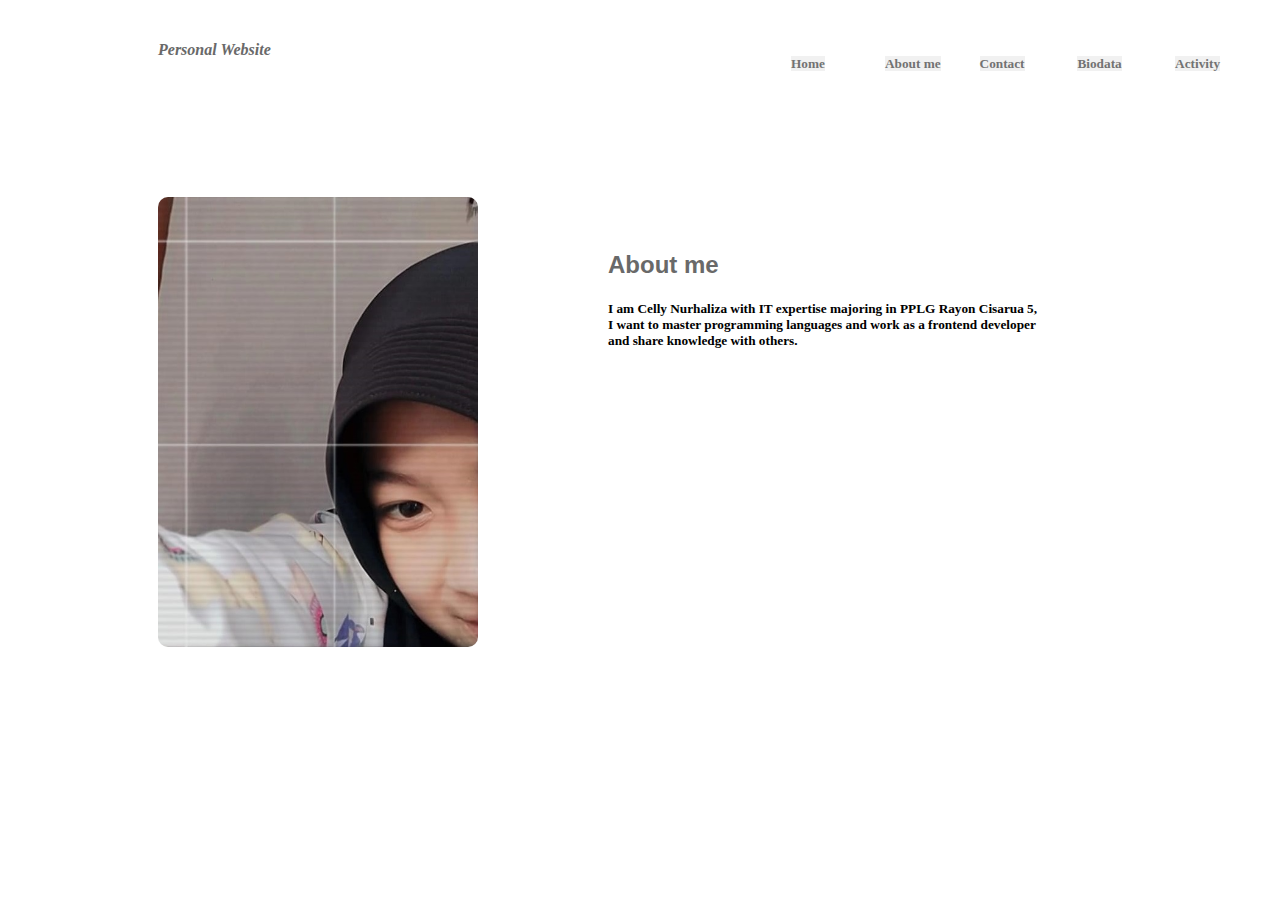
<file: about.html>
<!DOCTYPE html>
<html lang="en">
<head>
    <meta charset="UTF-8">
    <meta http-equiv="X-UA-Compatible" content="IE=edge">
    <meta name="viewport" content="width=device-width, initial-scale=1.0">
    <link href="https://cdn.jsdelivr.net/npm/bootstrap@5.0.2/dist/css/bootstrap.min.css" rel="stylesheet" integrity="sha384-EVSTQN3/azprG1Anm3QDgpJLIm9Nao0Yz1ztcQTwFspd3yD65VohhpuuCOmLASjC" crossorigin="anonymous">
    <link rel="stylesheet" href="https://cdnjs.cloudflare.com/ajax/libs/font-awesome/6.2.0/css/all.min.css" integrity="sha512-xh6O/CkQoPOWDdYTDqeRdPCVd1SpvCA9XXcUnZS2FmJNp1coAFzvtCN9BmamE+4aHK8yyUHUSCcJHgXloTyT2A==" crossorigin="anonymous" referrerpolicy="no-referrer" />
    <title>Halaman</title>
    <link rel="stylesheet" href="style.css">
</head>
<body>
    <div class="halaman1">
        <h4 class="nama_nav"><i>Personal Website</i></h4>
        <div class="navbar">
            <table class="nav">
                <tr>
                    <td><h5><a href="index.html" class="nv1">Home</a></h5></td>
                    <td><h5><a href="#" class="nv2">About me</a></h5></td>
                    <td><h5><a href="contact.html" class="nv3">Contact</a></h5></td>
                    <td><h5><a href="biodata.html" class="nv4">Biodata</a></h5></td>
                    <td><h5><a href="activity.html" class="nv5">Activity</a></h5></td>
                </tr>
            </table>
        </div>
        <div class="halaman2">
            <img class="foto2" src="WhatsApp Image 2022-11-12 at 18.56.16 (1).jpeg" alt="">
            <h2 class="about">About me</h2>
            <p><h5 class="about1">I am Celly Nurhaliza with IT expertise majoring in PPLG Rayon Cisarua 5, <br> I want to master programming languages ​​and work as a frontend developer <br> and share knowledge with others.</h5></p>
        </div>
    </div>
</body>
</html>
</file>
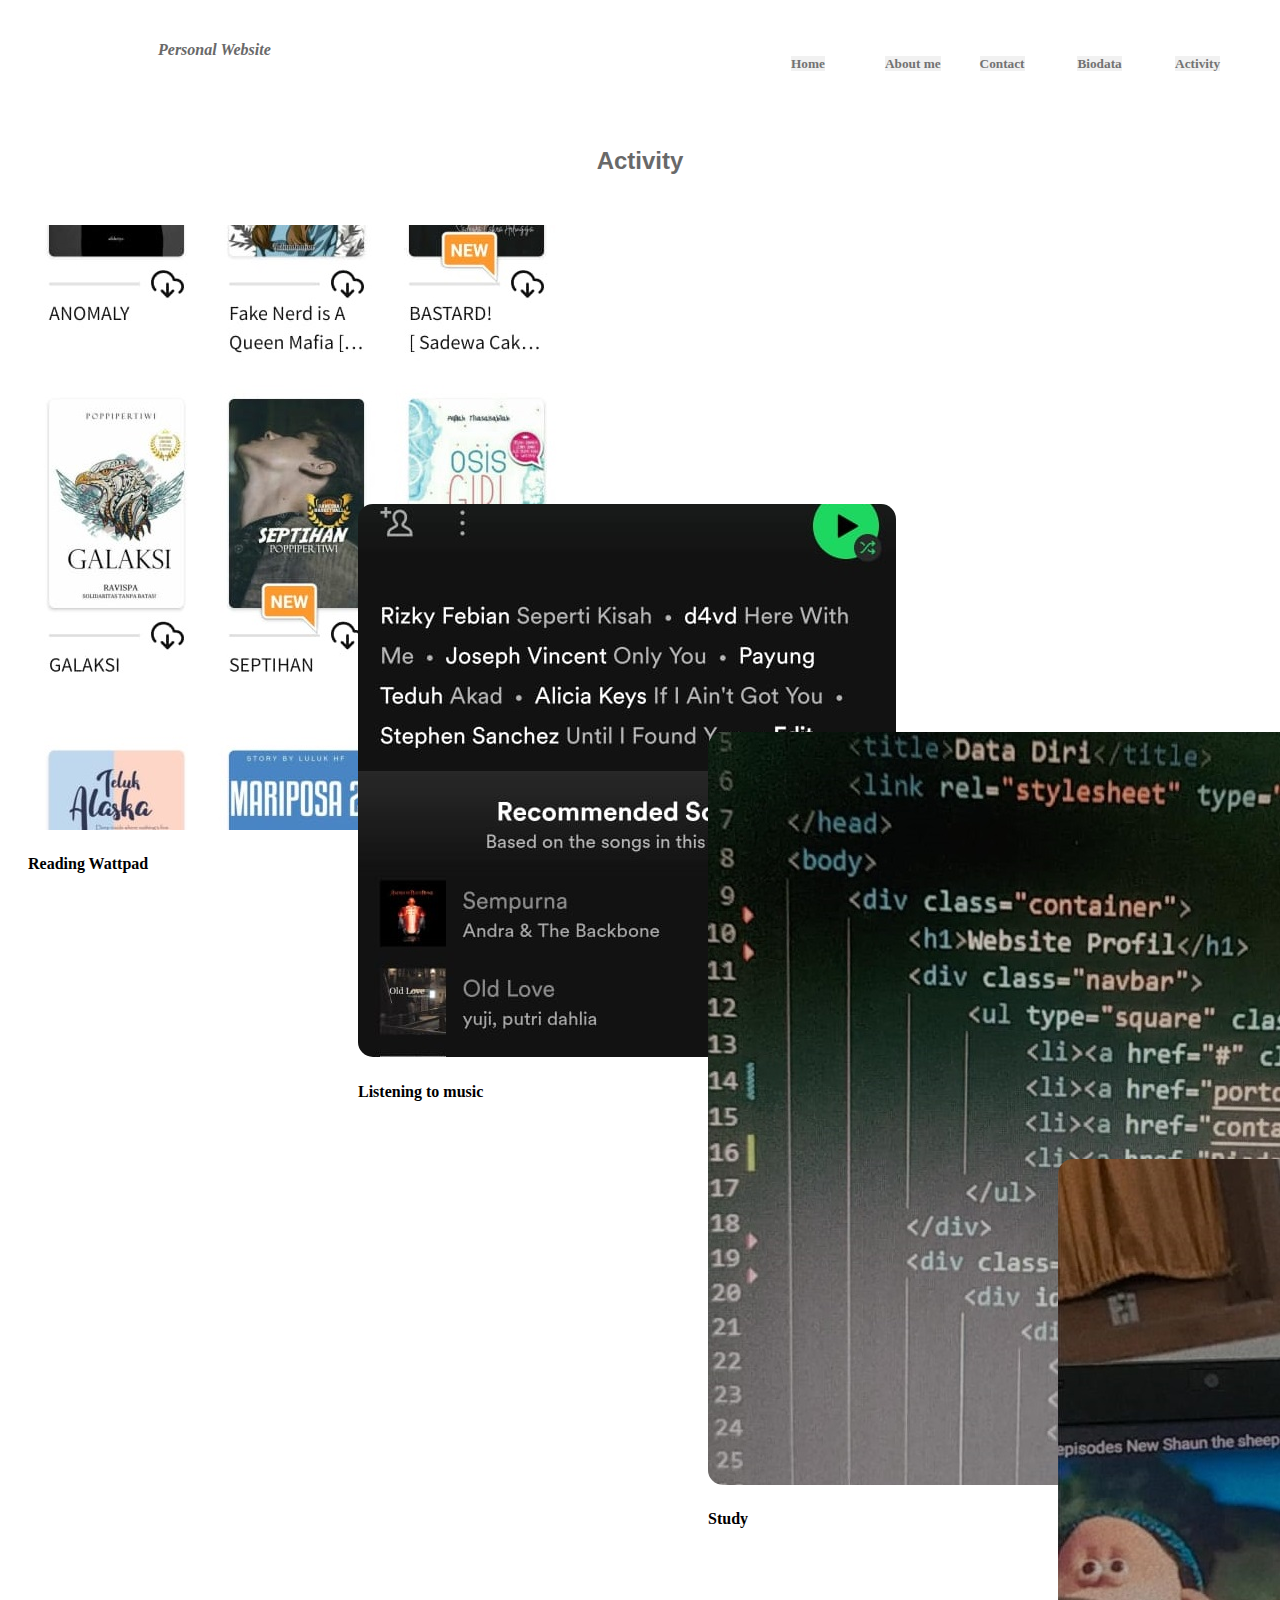
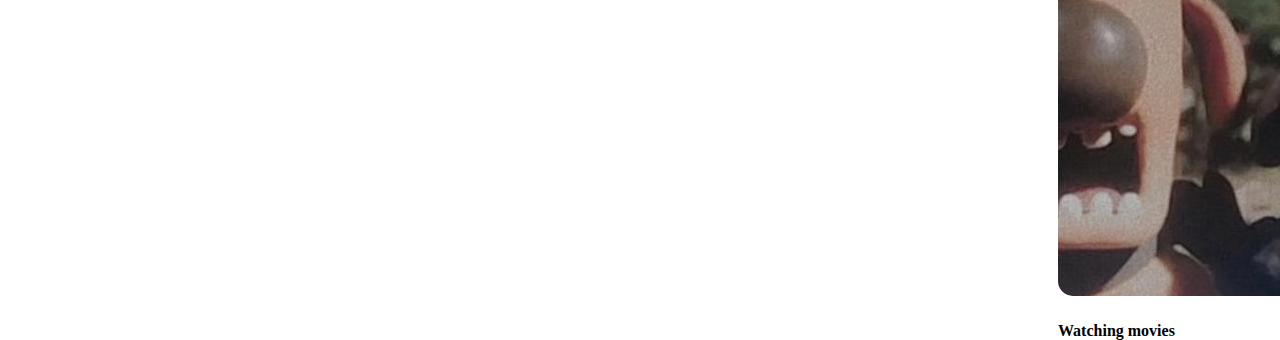
<file: activity.html>
<!DOCTYPE html>
<html lang="en">
<head>
    <meta charset="UTF-8">
    <meta http-equiv="X-UA-Compatible" content="IE=edge">
    <meta name="viewport" content="width=device-width, initial-scale=1.0">
    <link href="https://cdn.jsdelivr.net/npm/bootstrap@5.0.2/dist/css/bootstrap.min.css" rel="stylesheet" integrity="sha384-EVSTQN3/azprG1Anm3QDgpJLIm9Nao0Yz1ztcQTwFspd3yD65VohhpuuCOmLASjC" crossorigin="anonymous">
    <link rel="stylesheet" href="https://cdnjs.cloudflare.com/ajax/libs/font-awesome/6.2.0/css/all.min.css" integrity="sha512-xh6O/CkQoPOWDdYTDqeRdPCVd1SpvCA9XXcUnZS2FmJNp1coAFzvtCN9BmamE+4aHK8yyUHUSCcJHgXloTyT2A==" crossorigin="anonymous" referrerpolicy="no-referrer" />
    <title>Halaman</title>
    <link rel="stylesheet" href="style.css">
</head>
<body>
    <div class="halaman1">
        <h4 class="nama_nav"><i>Personal Website</i></h4>
        <div class="navbar">
            <table class="nav">
                <tr>
                    <td><h5><a href="index.html" class="nv1">Home</a></h5></td>
                    <td><h5><a href="about.html" class="nv2">About me</a></h5></td>
                    <td><h5><a href="contact.html" class="nv3">Contact</a></h5></td>
                    <td><h5><a href="biodata.html" class="nv4">Biodata</a></h5></td>
                    <td><h5><a href="#" class="nv5">Activity</a></h5></td>
                </tr>
            </table>
        </div>
        <div class="halaman2">
            <h2 class="aktifitas">Activity</h2>
            <div class="card1" style="width: 18rem;">
                <img src="ak_1.jpeg" class="card-img-top" alt="...">
                <div class="card-body">
                  <p class="card-text"><h4>Reading Wattpad</h4></p>
                </div>
              </div>
              <div class="card2" style="width: 18rem;">
                <img src="ak_2.jpeg" class="card-img-top" alt="...">
                <div class="card-body">
                  <p class="card-text"><h4>Listening to music</h4></p>
                </div>
              </div>
              <div class="card3" style="width: 18rem;">
                <img src="ak_3.jpeg" class="card-img-top" alt="...">
                <div class="card-body">
                  <p class="card-text"><h4>Study</h4></p>
                </div>
              </div>
              <div class="card4" style="width: 18rem;">
                <img src="ak_4.jpeg" class="card-img-top" alt="...">
                <div class="card-body">
                  <p class="card-text"><h4>Watching movies</h4></p>
                </div>
              </div>
        </div>
    </div>
</body>
</html>
</file>
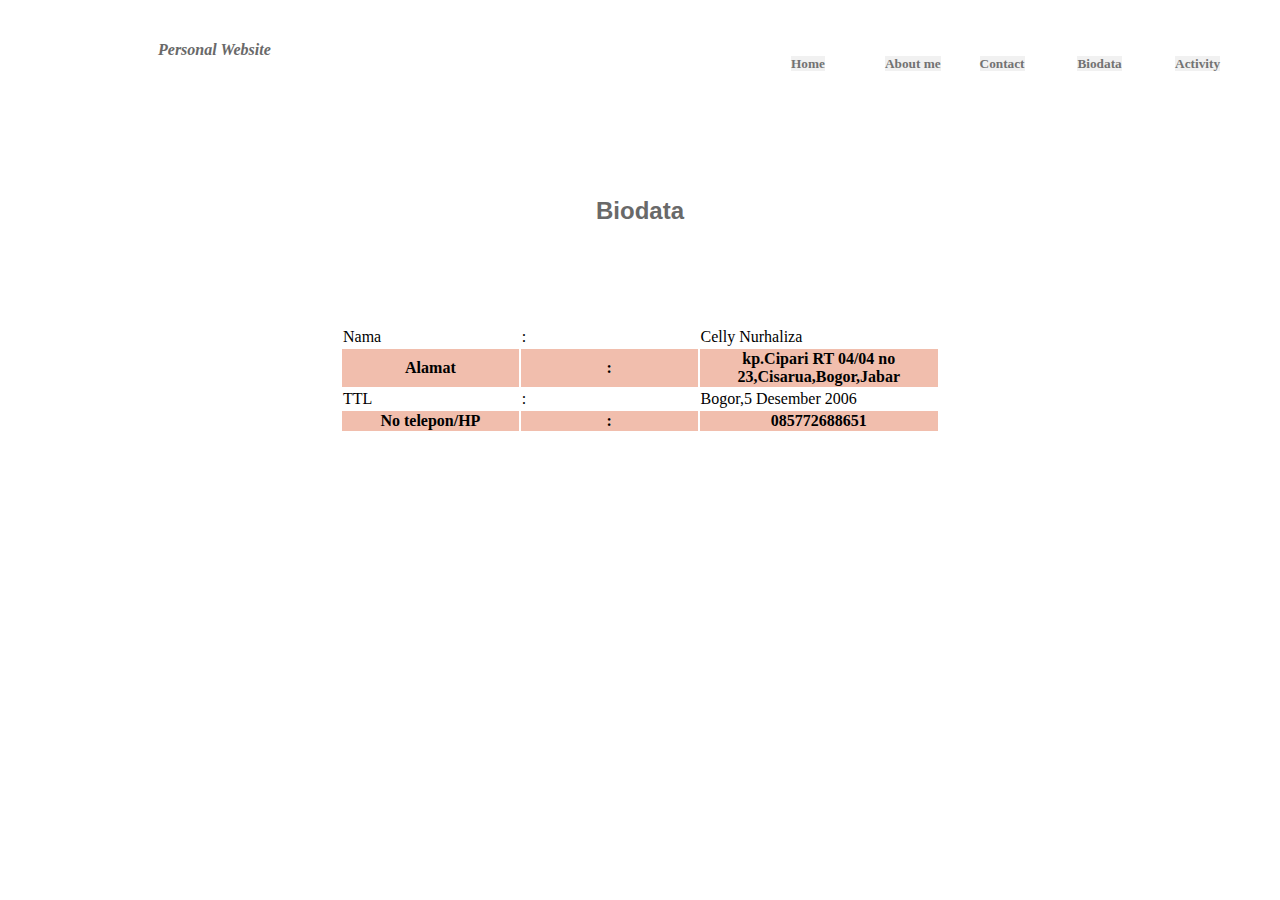
<file: biodata.html>
<!DOCTYPE html>
<html lang="en">
<head>
    <meta charset="UTF-8">
    <meta http-equiv="X-UA-Compatible" content="IE=edge">
    <meta name="viewport" content="width=device-width, initial-scale=1.0">
    <link href="https://cdn.jsdelivr.net/npm/bootstrap@5.0.2/dist/css/bootstrap.min.css" rel="stylesheet" integrity="sha384-EVSTQN3/azprG1Anm3QDgpJLIm9Nao0Yz1ztcQTwFspd3yD65VohhpuuCOmLASjC" crossorigin="anonymous">
    <link rel="stylesheet" href="https://cdnjs.cloudflare.com/ajax/libs/font-awesome/6.2.0/css/all.min.css" integrity="sha512-xh6O/CkQoPOWDdYTDqeRdPCVd1SpvCA9XXcUnZS2FmJNp1coAFzvtCN9BmamE+4aHK8yyUHUSCcJHgXloTyT2A==" crossorigin="anonymous" referrerpolicy="no-referrer" />
    <title>Halaman</title>
    <link rel="stylesheet" href="style.css">
</head>
<body>
    <div class="halaman1">
        <h4 class="nama_nav"><i>Personal Website</i></h4>
        <div class="navbar">
            <table class="nav">
                <tr>
                    <td><h5><a href="index.html" class="nv1">Home</a></h5></td>
                    <td><h5><a href="about.html" class="nv2">About me</a></h5></td>
                    <td><h5><a href="contact.html" class="nv3">Contact</a></h5></td>
                    <td><h5><a href="#" class="nv4">Biodata</a></h5></td>
                    <td><h5><a href="activity.html" class="nv5">Activity</a></h5></td>
                </tr>
            </table>
        </div>
        <div class="halaman4">
            <h2 class="biodata">Biodata</h2>
            <table class="biodata1">
                <tr>
                    <td>Nama</td><td>:</td><td>Celly Nurhaliza</td>
                </tr>
                <tr>
                    <th>Alamat</th><th>:</th><th>kp.Cipari RT 04/04 no 23,Cisarua,Bogor,Jabar</th>
                </tr>
                <tr>
                    <td>TTL</td><td>:</td><td>Bogor,5 Desember 2006</td>
                </tr>
                <tr>
                    <th>No telepon/HP</th><th>:</th><th>085772688651</th>
                </tr>
            </table>
        </div>
    </div>
</body>
</html>
</file>
<file: style.css>
.halaman1{
    background-image: url(https://www.itl.cat/pngfile/big/317-3178139_pastels-aesthetic-computer-pastel-computer-backgrounds.jpg);
    height: 700px;
    background-repeat: no-repeat;
    background-size: cover;
}
.nav{
    margin-left: 780px;
    margin-top: -50px;
}
td{
    width: 120px;
}
.nv1{
    color: rgb(83, 83, 83);
    text-decoration: none;
}
.nv1 {
    transition: all 0.3s;
    position: relative;
  }
  .nv1 {
    transition: all 0.3s;
  }
  .nv1::before {
    content: '';
    position: absolute;
    bottom: 0;
    left: 0;
    width: 100%;
    height: 100%;
    z-index: 1;
    opacity: 0;
    transition: all 0.3s;
    border-top-width: 1px;
    border-bottom-width: 1px;
    border-top-style: solid;
    border-bottom-style: solid;
    border-top-color: rgba(34, 30, 30, 0.5);
    border-bottom-color: rgba(34, 30, 30, 0.5);
    transform: scale(0.1, 1);
  }
  .nv1:hover{
    letter-spacing: 2px;
  }
  .nv1:hover::before {
    opacity: 1; 
    transform: scale(1, 1); 
  }
  .nv1::after {
    content: '';
    position: absolute;
    bottom: 0;
    left: 0;
    width: 100%;
    height: 100%;
    z-index: 1;
    transition: all 0.3s;
    background-color: rgba(204, 204, 204, 0.267);
  }
  .nv1:hover::after {
    opacity: 0; 
    transform: scale(0.1, 1);
  }
.nv2{
    color: rgb(83, 83, 83);
    text-decoration: none;
}
.nv2 {
    transition: all 0.3s;
    position: relative;
  }
  .nv2 {
    transition: all 0.3s;
  }
  .nv2::before {
    content: '';
    position: absolute;
    bottom: 0;
    left: 0;
    width: 100%;
    height: 100%;
    z-index: 1;
    opacity: 0;
    transition: all 0.3s;
    border-top-width: 1px;
    border-bottom-width: 1px;
    border-top-style: solid;
    border-bottom-style: solid;
    border-top-color: rgba(34, 30, 30, 0.5);
    border-bottom-color: rgba(34, 30, 30, 0.5);
    transform: scale(0.1, 1);
  }
  .nv2:hover{
    letter-spacing: 2px;
  }
  .nv2:hover::before {
    opacity: 1; 
    transform: scale(1, 1); 
  }
  .nv2::after {
    content: '';
    position: absolute;
    bottom: 0;
    left: 0;
    width: 100%;
    height: 100%;
    z-index: 1;
    transition: all 0.3s;
    background-color: rgba(204, 204, 204, 0.267);
  }
  .nv2:hover::after {
    opacity: 0; 
    transform: scale(0.1, 1);
  }
  .nv3{
    color: rgb(83, 83, 83);
    text-decoration: none;
}
.nv3 {
    transition: all 0.3s;
    position: relative;
  }
  .nv3 {
    transition: all 0.3s;
  }
  .nv3::before {
    content: '';
    position: absolute;
    bottom: 0;
    left: 0;
    width: 100%;
    height: 100%;
    z-index: 1;
    opacity: 0;
    transition: all 0.3s;
    border-top-width: 1px;
    border-bottom-width: 1px;
    border-top-style: solid;
    border-bottom-style: solid;
    border-top-color: rgba(34, 30, 30, 0.5);
    border-bottom-color: rgba(34, 30, 30, 0.5);
    transform: scale(0.1, 1);
  }
  .nv3:hover{
    letter-spacing: 2px;
  }
  .nv3:hover::before {
    opacity: 1; 
    transform: scale(1, 1); 
  }
  .nv3::after {
    content: '';
    position: absolute;
    bottom: 0;
    left: 0;
    width: 100%;
    height: 100%;
    z-index: 1;
    transition: all 0.3s;
    background-color: rgba(204, 204, 204, 0.267);
  }
  .nv3:hover::after {
    opacity: 0; 
    transform: scale(0.1, 1);
  }
  .nv4{
    color: rgb(83, 83, 83);
    text-decoration: none;
}
.nv4 {
    transition: all 0.3s;
    position: relative;
  }
  .nv4 {
    transition: all 0.3s;
  }
  .nv4::before {
    content: '';
    position: absolute;
    bottom: 0;
    left: 0;
    width: 100%;
    height: 100%;
    z-index: 1;
    opacity: 0;
    transition: all 0.3s;
    border-top-width: 1px;
    border-bottom-width: 1px;
    border-top-style: solid;
    border-bottom-style: solid;
    border-top-color: rgba(34, 30, 30, 0.5);
    border-bottom-color: rgba(34, 30, 30, 0.5);
    transform: scale(0.1, 1);
  }
  .nv4:hover{
    letter-spacing: 2px;
  }
  .nv4:hover::before {
    opacity: 1; 
    transform: scale(1, 1); 
  }
  .nv4::after {
    content: '';
    position: absolute;
    bottom: 0;
    left: 0;
    width: 100%;
    height: 100%;
    z-index: 1;
    transition: all 0.3s;
    background-color: rgba(204, 204, 204, 0.267);
  }
  .nv4:hover::after {
    opacity: 0; 
    transform: scale(0.1, 1);
  }
  .nv5{
    color: rgb(83, 83, 83);
    text-decoration: none;
}
.nv5 {
    transition: all 0.3s;
    position: relative;
  }
  .nv5 {
    transition: all 0.3s;
  }
  .nv5::before {
    content: '';
    position: absolute;
    bottom: 0;
    left: 0;
    width: 100%;
    height: 100%;
    z-index: 1;
    opacity: 0;
    transition: all 0.3s;
    border-top-width: 1px;
    border-bottom-width: 1px;
    border-top-style: solid;
    border-bottom-style: solid;
    border-top-color: rgba(34, 30, 30, 0.5);
    border-bottom-color: rgba(34, 30, 30, 0.5);
    transform: scale(0.1, 1);
  }
  .nv5:hover{
    letter-spacing: 2px;
  }
  .nv5:hover::before {
    opacity: 1; 
    transform: scale(1, 1); 
  }
  .nv5::after {
    content: '';
    position: absolute;
    bottom: 0;
    left: 0;
    width: 100%;
    height: 100%;
    z-index: 1;
    transition: all 0.3s;
    background-color: rgba(204, 204, 204, 0.267);
  }
  .nv5:hover::after {
    opacity: 0; 
    transform: scale(0.1, 1);
  }
a:hover{
    color: white;
}
.nama_nav{
    margin-left: 150px;
    padding-top: 20px;
    color: dimgray;
}
.foto1{
    width: 320px;
    height: 450px;
    margin-left: 150px;
    margin-top: 30px;
    border-radius: 10px;
}
.paragraf1{
    margin-left: 550px;
    margin-top: -300px;
    font-family: 'Trebuchet MS', 'Lucida Sans Unicode', 'Lucida Grande', 'Lucida Sans', Arial, sans-serif;
}
.celly{
    color: dimgray;
}
.halaman2{
    margin-top: 400px;
}
.foto2{
    width: 320px;
    height: 450px;
    margin-top: -300px;
    margin-left: 150px;
    border-radius: 10px;
}
.about{
    margin-left: 600px;
    margin-top : -400px;
    color: dimgray;
}
h2{
    color: dimgray;
    font-family: 'Lucida Sans', 'Lucida Sans Regular', 'Lucida Grande', 'Lucida Sans Unicode', Geneva, Verdana, sans-serif;
}
.about1{
    margin-left: 600px;
}
.contact{
    margin-top: 100px;
    text-align: center;
}
.kontak{
    margin-left: 500px;
    text-align: center;
}
.ins{
    width: 60px;
    height: 60px;
    margin-left: 68px;
    margin-top: 60px;
}
.spo{
    width: 60px;
    height: 60px;
    margin-left: 55px;
    margin-top: 60px;
}
.tik{
    width: 60px;
    height: 60px;
    margin-left: 60px;
    margin-top: 60px;
}
.sosmed{
    color: dimgray;
    text-decoration: none;
}
.follow{
    text-align: center;
    margin-top: 100px;
}
.logo{
    margin-left: 460px;
}
.biodata{
    text-align: center;
    margin-top: 300px;
}
.biodata1{
    margin-left: auto;
    margin-right: auto;
    margin-top: 100px;
    width: 600px;  
}
table tr th{
    background-color: rgba(233, 150, 122, 0.616);
    width: 20px;
}
.aktifitas{
    margin-top: -350px;
    text-align: center;
}
.card1{
    margin-left: 20px;
    margin-top: 50px;
}
.card1:hover{
  background-color: rgb(241, 204, 241);
  border-radius: 15px;
}
.card2{
    margin-left: 350px;
    margin-top: -390px;
}
.card2:hover{
  background-color: rgb(241, 204, 241);
  border-radius: 15px;
}
.card3{
    margin-left: 700px;
    margin-top: -390px;
}
.card3:hover{
  background-color: rgb(241, 204, 241);
  border-radius: 15px;
}
.card4{
    margin-left: 1050px;
    margin-top: -390px;
}
.card4:hover{
  background-color: rgb(241, 204, 241);
  border-radius: 15px;
}
.card-img-top{
    border-radius: 15px;
}
.halaman4{
    margin-top: -200px;
}
.sosmed1{
    color: rgb(83, 83, 83);
    text-decoration: none;
}
.sosmed1 {
    transition: all 0.3s;
    position: relative;
  }
  .sosmed1 {
    transition: all 0.3s;
  }
  .sosmed1::before {
    content: '';
    position: absolute;
    bottom: 0;
    left: 0;
    width: 100%;
    height: 100%;
    z-index: 1;
    opacity: 0;
    transition: all 0.3s;
    border-top-width: 1px;
    border-bottom-width: 1px;
    border-top-style: solid;
    border-bottom-style: solid;
    border-top-color: rgba(34, 30, 30, 0.5);
    border-bottom-color: rgba(34, 30, 30, 0.5);
    transform: scale(0.1, 1);
  }
  .sosmed1:hover{
    letter-spacing: 2px;
  }
  .sosmed1:hover::before {
    opacity: 1; 
    transform: scale(1, 1); 
  }
  .sosmed1::after {
    content: '';
    position: absolute;
    bottom: 0;
    left: 0;
    width: 100%;
    height: 100%;
    z-index: 1;
    transition: all 0.3s;
    background-color: rgba(204, 204, 204, 0.267);
  }
  .sosmed1:hover::after {
    opacity: 0; 
    transform: scale(0.1, 1);
  }
  .sosmed2{
    color: rgb(83, 83, 83);
    text-decoration: none;
}
.sosmed2 {
    transition: all 0.3s;
    position: relative;
  }
  .sosmed2 {
    transition: all 0.3s;
  }
  .sosmed2::before {
    content: '';
    position: absolute;
    bottom: 0;
    left: 0;
    width: 100%;
    height: 100%;
    z-index: 1;
    opacity: 0;
    transition: all 0.3s;
    border-top-width: 1px;
    border-bottom-width: 1px;
    border-top-style: solid;
    border-bottom-style: solid;
    border-top-color: rgba(34, 30, 30, 0.5);
    border-bottom-color: rgba(34, 30, 30, 0.5);
    transform: scale(0.1, 1);
  }
  .sosmed2:hover{
    letter-spacing: 2px;
  }
  .sosmed2:hover::before {
    opacity: 1; 
    transform: scale(1, 1); 
  }
  .sosmed2::after {
    content: '';
    position: absolute;
    bottom: 0;
    left: 0;
    width: 100%;
    height: 100%;
    z-index: 1;
    transition: all 0.3s;
    background-color: rgba(204, 204, 204, 0.267);
  }
  .sosmed2s:hover::after {
    opacity: 0; 
    transform: scale(0.1, 1);
  }
  .sosmed3{
    color: rgb(83, 83, 83);
    text-decoration: none;
}
.sosmed3 {
    transition: all 0.3s;
    position: relative;
  }
  .sosmed3 {
    transition: all 0.3s;
  }
  .sosmed3::before {
    content: '';
    position: absolute;
    bottom: 0;
    left: 0;
    width: 100%;
    height: 100%;
    z-index: 1;
    opacity: 0;
    transition: all 0.3s;
    border-top-width: 1px;
    border-bottom-width: 1px;
    border-top-style: solid;
    border-bottom-style: solid;
    border-top-color: rgba(34, 30, 30, 0.5);
    border-bottom-color: rgba(34, 30, 30, 0.5);
    transform: scale(0.1, 1);
  }
  .sosmed3:hover{
    letter-spacing: 2px;
  }
  .sosmed3:hover::before {
    opacity: 1; 
    transform: scale(1, 1); 
  }
  .sosmed3::after {
    content: '';
    position: absolute;
    bottom: 0;
    left: 0;
    width: 100%;
    height: 100%;
    z-index: 1;
    transition: all 0.3s;
    background-color: rgba(204, 204, 204, 0.267);
  }
  .sosmed3:hover::after {
    opacity: 0; 
    transform: scale(0.1, 1);
  }
  @media screen and (max-width:360px){
    .nama_nav{
      margin-left: 10px;
    }
    .foto1{
      margin-left: 60px;
      width: 240px;
      height: 270px;
    }
    .nav{
      margin-left: 85px;
      margin-top: 20px;
    }
    .paragraf1{
      margin-left: -50px;
      margin-top: 20px;
      text-align: center;
    }
    .navbar{
      margin-left: -20px;
      right: 70px;
      width: 100px;
    }
    .navbar .nav tr td h5{
      width: 70px;
      text-align: center;
      font-size: small;
    }
    .halaman1{
      background-image: url(https://www.itl.cat/pngfile/big/317-3178139_pastels-aesthetic-computer-pastel-computer-backgrounds.jpg);
      background-repeat: no-repeat;
      background-size: cover;
      width: 410px;
    }
    .nv5{
      margin-top: -60px;
    }
    .foto2{
      margin-left: 60px;
      margin-top: -450px;
      width: 250px;
      height: 320px;
    }
    .about{
      margin-left: 130px;
      margin-top: -50px;
    }
    .about1{
      margin-left: 10px;
      text-align: center;
      font-size: medium;
      width: 350px;
    }
    .biodata{
      margin-top: 200px;
      margin-left: -30px;
    }
    .biodata1{
      width: 350px;
      margin-left: 5px;
    }
    .aktifitas{
      margin-left: -10px;
    }
    .card1{
      margin-left: 40px;
    }
    .card2{
      margin-top: 10px;
      margin-left: 40px;
    }
    .card3{
      margin-top: 10px;
      margin-left: 40px;
    }
    .card4{
      margin-top: 10px;
      margin-left: 40px;
    }
    .card-img-top{
      width: 288px;
    }
    .contact{
      margin-top: 100px;
      margin-left: -20px;
    }
    .ins{
      margin-left: -420px;
    }
    .kontak{
      margin-left: 10px;
    }
    .follow{
      font-size: small;
      margin-left: -30px;
    }
  }
</file>
